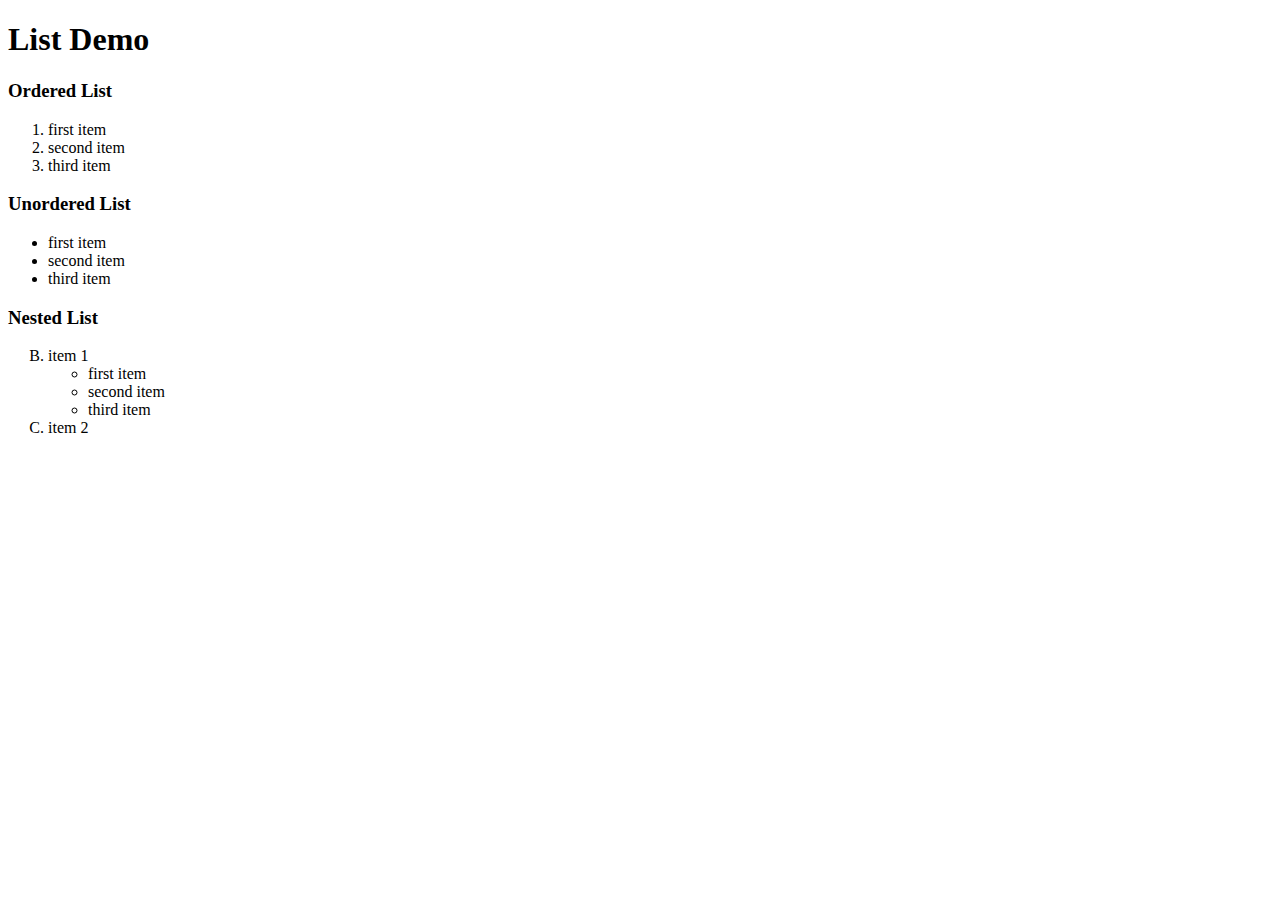
<file: 03_lists.html>
<!doctype html>
<html>
<head>
<meta charset="utf-8">
<title>List Demo</title>
</head>

<body>
    <h1>List Demo</h1>
	<h3>Ordered List</h3>
	<ol>
		<li>first item</li>
		<li>second item</li>
		<li>third item</li>
	</ol>

	<h3>Unordered List</h3>
	<ul>
		<li>first item</li>
		<li>second item</li>
		<li>third item</li>
	</ul>

	<h3>Nested List</h3>
	<ol type='A' start='2'>
		<li>item 1
			<ul>
				<li>first item</li>
				<li>second item</li>
				<li>third item</li>
			</ul>
		</li>
		<li>item 2</li>
	</ol>
</body>
</html>
</file>
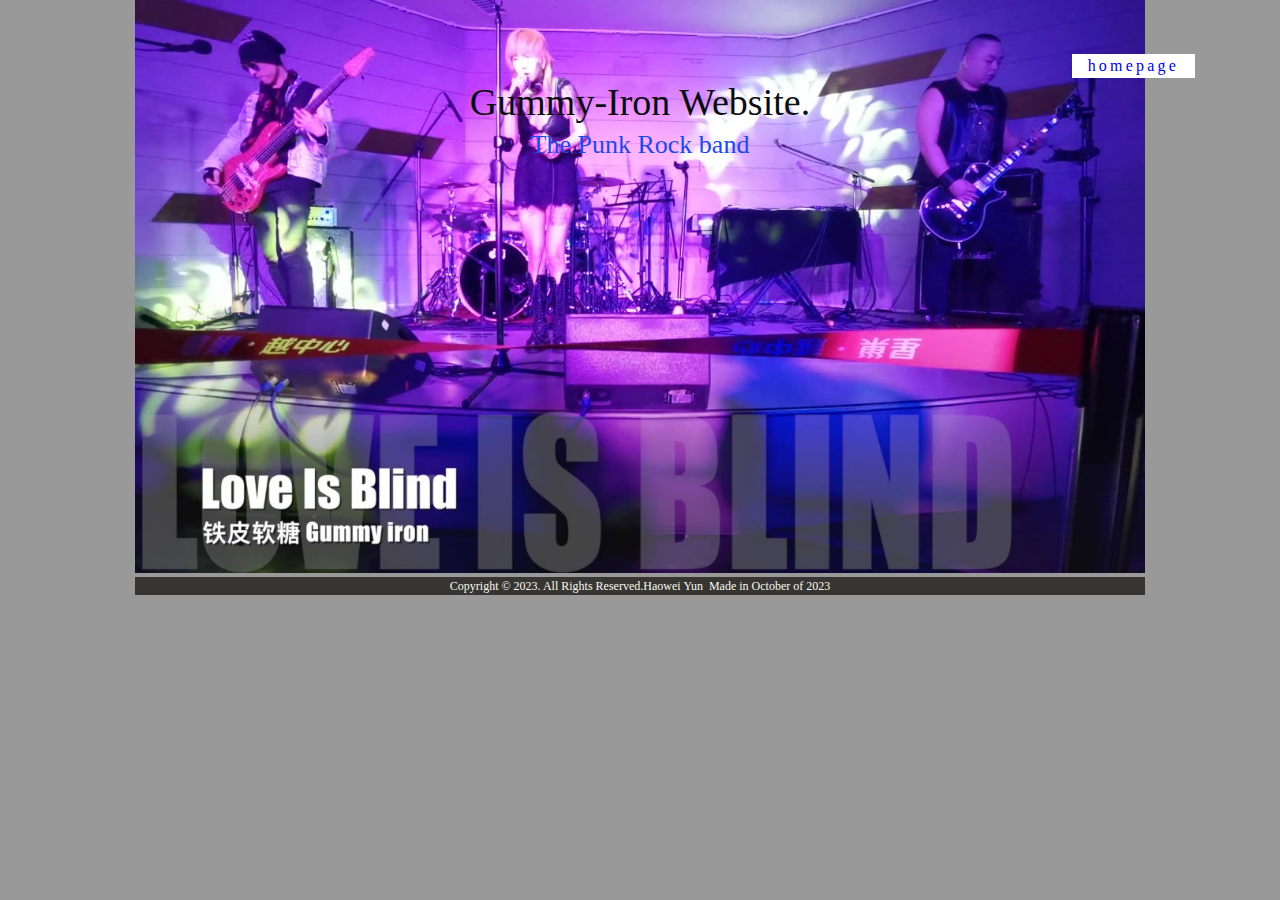
<file: cover.html>
<!DOCTYPE html>
<html>
	<head>
		<meta charset="UTF-8">
		<title>Cover page</title>
		<link rel="stylesheet" href="https://fonts.googleapis.com/css?family=Trirong"/>
	</head>
<style>
    * {
    margin: 0;
    padding: 0
}
.home {
    height: 100%;
    overflow: hidden;
    width: 100%;
    position: relative;
}
body{
	background: #999;
	text-align: center;
	color: #333;	
}
.bgc{
	height: 573px;
	width: 1010px;
}
span {
    display: block;
    text-align: center;
}
.footer{
	clear: both;
	margin-left: auto;
	margin-right: auto;
	padding-bottom: 0px;
	width: 1010px;
    height: 18px;
    line-height: 18px;
    background-color: #363533;
    color: #faf8eb;
    text-align: center;
    font-size: 12px;
}
.title {
    position: absolute;
    display: flex;
    justify-content: center;
    left: 0;
    right: 0;
    top: 80px;
    margin: auto;
    bottom: 0;
    color: #0c0c11;
    font-size: 38px;
    font-weight: 500;
}
.titles {
    position: absolute;
    display: flex;
    justify-content: center;
    left: 0;
    right: 0;
    top: 130px;
    margin: auto;
    bottom: 0;
    color: #1a4ae8;
    font-size: 26px;
    font-weight: 500;
}
.ribbon {
    display: flex;
    justify-content: center;
    position: absolute;
    right: 85px;
    top: 46px;
    margin: auto;
}
.ribbon span {
    background: #fff;
    display: inline-block;
    line-height: 1.5em;
    padding: 0 1em;
    margin-top: 0.5em;
    position: relative;
    letter-spacing: .2rem;
}
.ribbon a:hover span {
    background: #c6bce1;
    margin-top: 0;
    font-size: 1rem;  
}
</style>
<body>
    <div class="home">
            <img class="bgc" src="img/cover-back1.jpg" width="100%" alt="">
            <h3 class="title">Gummy-Iron Website.</h3>
            <h3 class="titles">The Punk Rock band</h3>
            <!--index page-->
            <div class='ribbon'>
                <a href="index.html"><span>homepage</span></a>
            </div>
            <div class="footer">
            	<p>Copyright © 2023. All Rights Reserved.Haowei&nbsp;Yun&nbsp;&nbsp;Made in October of 2023</p>
     </div>
  </div>
</body>
</html>
</file>
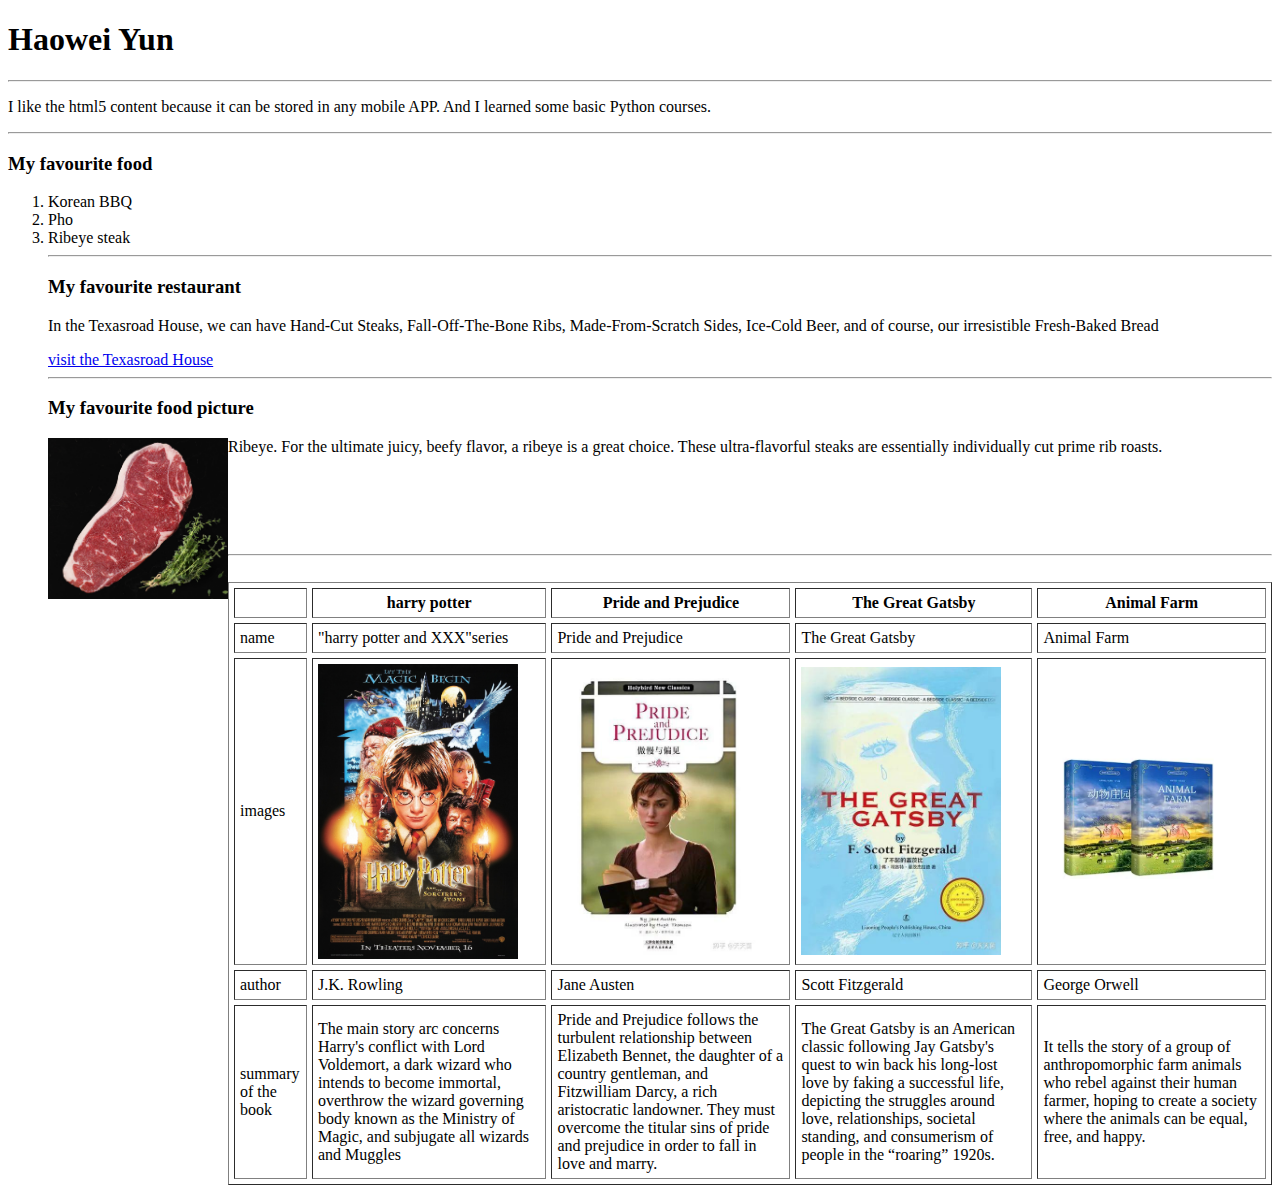
<file: cs120-pa.html>
<!DOCTYPE html>
<html lang="en">
    <head>
        <title>Text Formatting Demo</title>
    </head>
    <body>
        <h1>Haowei Yun</h1>
        <hr />
        <p>I like the html5 content because it can be stored in any mobile APP. And I learned some basic Python courses.
        <hr />
        <h3> My favourite food</h3>
	<ol>
		<li>Korean BBQ</li>
		<li>Pho</li>
		<li>Ribeye steak</li>
        <hr />
        <h3> My favourite restaurant</h3>
        <p>In the Texasroad House, we can have Hand-Cut Steaks, Fall-Off-The-Bone Ribs, Made-From-Scratch Sides, Ice-Cold Beer, and of course, our irresistible Fresh-Baked Bread </p>
	
    <a href="https://www.texasroadhouse.com/">visit the Texasroad House</a>
        <hr />
        <h3> My favourite food picture</h3>
        <img src='images/ribeye.png' align='left' width='180'>
        Ribeye. For the ultimate juicy, beefy flavor, a ribeye is a great choice. These ultra-flavorful steaks are essentially individually cut prime rib roasts.
        <br />
        <br />
        <br />
        <br />
        <br />
        <br />
        <hr />
        <br />
        <table border = "1" cellpadding="5" cellspacing="5">
            <tr>
                <th> </th>
                <th>harry potter</th>
                <th>Pride and Prejudice</th>
                <th>The Great Gatsby</th>
                <th>Animal Farm</th>
                
            </tr>
            <tr>
                <td>name</td>
                <td>"harry potter and XXX"series</td>
                <td>Pride and Prejudice</td>
                <td>The Great Gatsby</td>
                <td>Animal Farm</td>
            </tr>
            <tr>
                <td>images</td>
                <td><img src='images/hp.jpg' align='left' width='200'></td>
                <td><img src='images/pp.jpg' align='left' width='200'></td>
                <td><img src='images/gatsby.jpg' align='left' width='200'></td>
                <td><img src='images/af.png' align='left' width='200'></td>
            <tr>
                <td>author</td>
			    <td>J.K. Rowling</td>
			    <td>Jane Austen</td>
                <td>Scott Fitzgerald</td>
                <td>George Orwell</td>
            <tr>
                <td>summary of the book</td>
			    <td>The main story arc concerns Harry's conflict with Lord Voldemort, a dark wizard who intends to become immortal, overthrow the wizard governing body known as the Ministry of Magic, and subjugate all wizards and Muggles
</td>
			    <td>Pride and Prejudice follows the turbulent relationship between Elizabeth Bennet, the daughter of a country gentleman, and Fitzwilliam Darcy, a rich aristocratic landowner. They must overcome the titular sins of pride and prejudice in order to fall in love and marry.</td>
                <td>The Great Gatsby is an American classic following Jay Gatsby's quest to win back his long-lost love by faking a successful life, depicting the struggles around love, relationships, societal standing, and consumerism of people in the “roaring” 1920s.</td>
                <td>It tells the story of a group of anthropomorphic farm animals who rebel against their human farmer, hoping to create a society where the animals can be equal, free, and happy.</td>
                
            </tr>
        </table>
        
        
        
        
        
       
    </body>
</html>
</file>
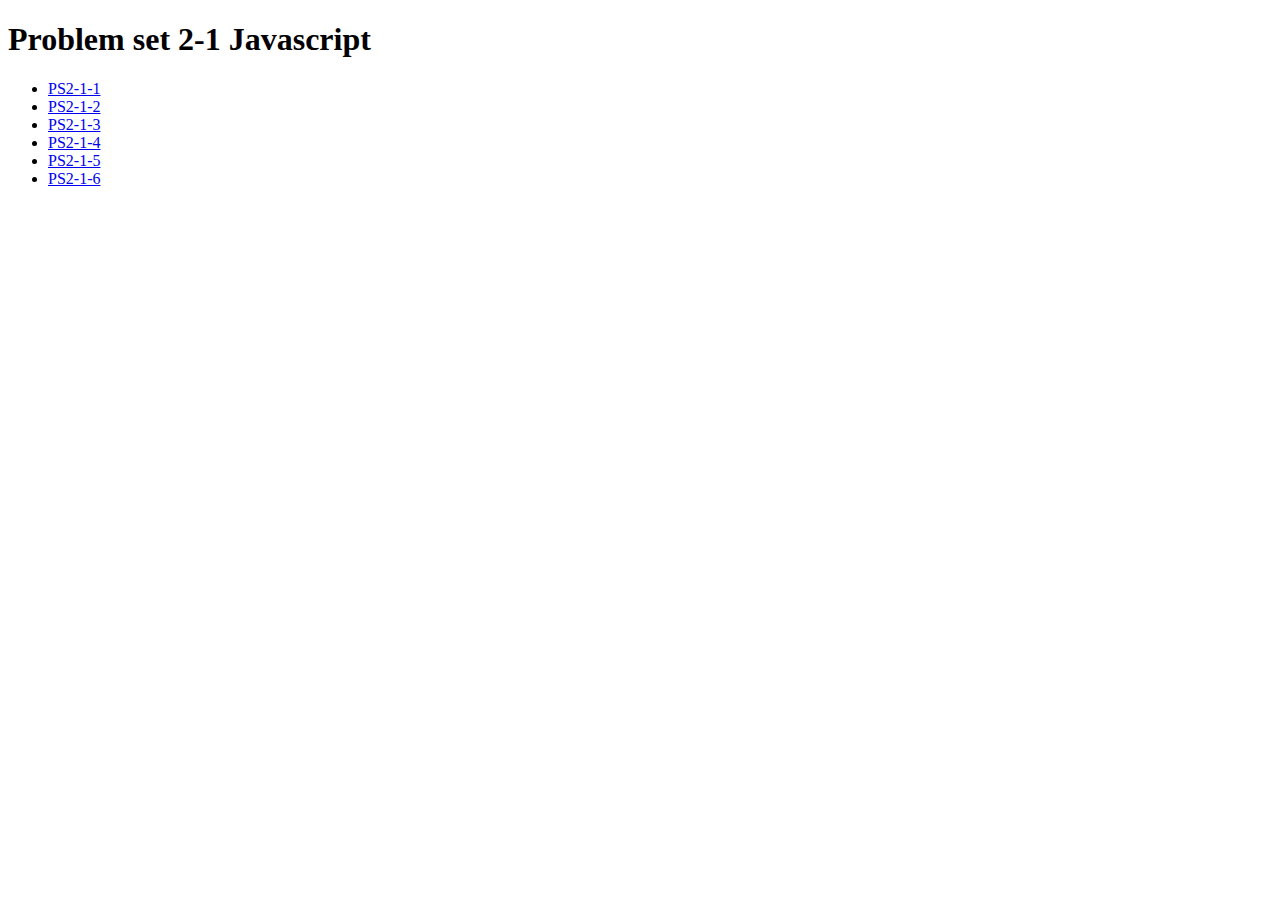
<file: Problem set 2-1 Javascript/context page.html>
<!DOCTYPE html>
<html>
<head>
    <title>context page</title>
</head>
<body>
    <h1> Problem set 2-1 Javascript</h1>
    <ul>
        <li><a href="https://www.example.com">PS2-1-1</a></li>
        <li><a href="https://www.example.org">PS2-1-2</a></li>
        <li><a href="https://www.example.net">PS2-1-3</a></li>
        <li><a href="https://www.example.edu">PS2-1-4</a></li>
        <li><a href="https://www.example.gov">PS2-1-5</a></li>
        <li><a href="https://www.example.gov">PS2-1-6</a></li>
    </ul>
</body>
</html>
</file>
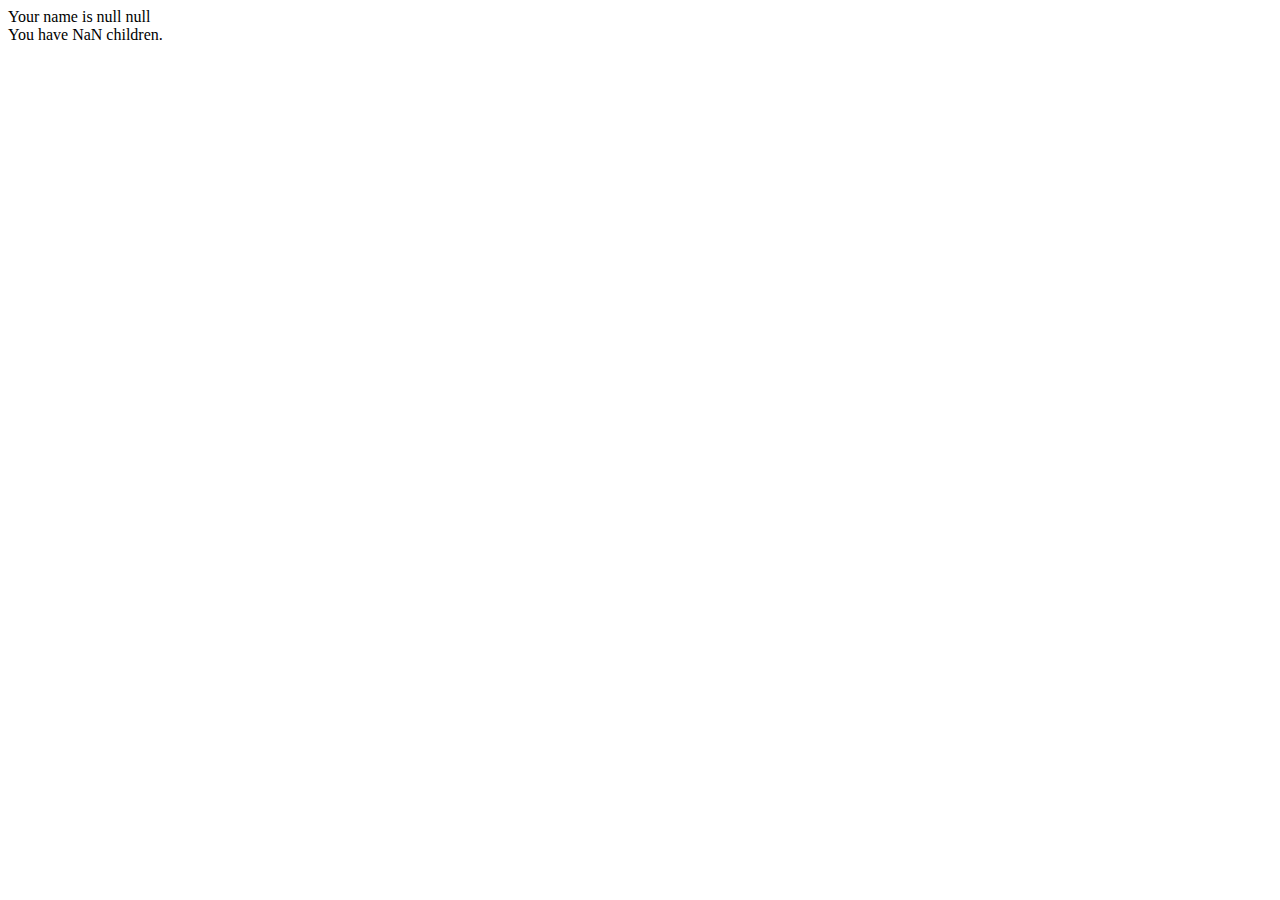
<file: Problem set 2-1 Javascript/PS2-1-1.html>
<!DOCTYPE html>
<html>
<head>
    <meta charset="utf-8">
    <title>PS2-1-1</title>
</head>
<body>

<script>
    //get the name
    var firstName = prompt("Enter your first name:");
    var lastName = prompt("Enter your last name:");
    var fullName = firstName + " " + lastName;

    document.write("Your name is " + fullName + "<br>");

    var numberOfChildren = parseInt(prompt("How many children do you have?"));
    
    //decide the display accordingly to the number
    if (numberOfChildren === 0) {
        document.write("You have no children.");
    } else if (numberOfChildren === 1) {
        document.write("You have 1 child.");
    } else {
        document.write("You have " + numberOfChildren + " children.");
    }
</script>

</body>
</html>
</file>
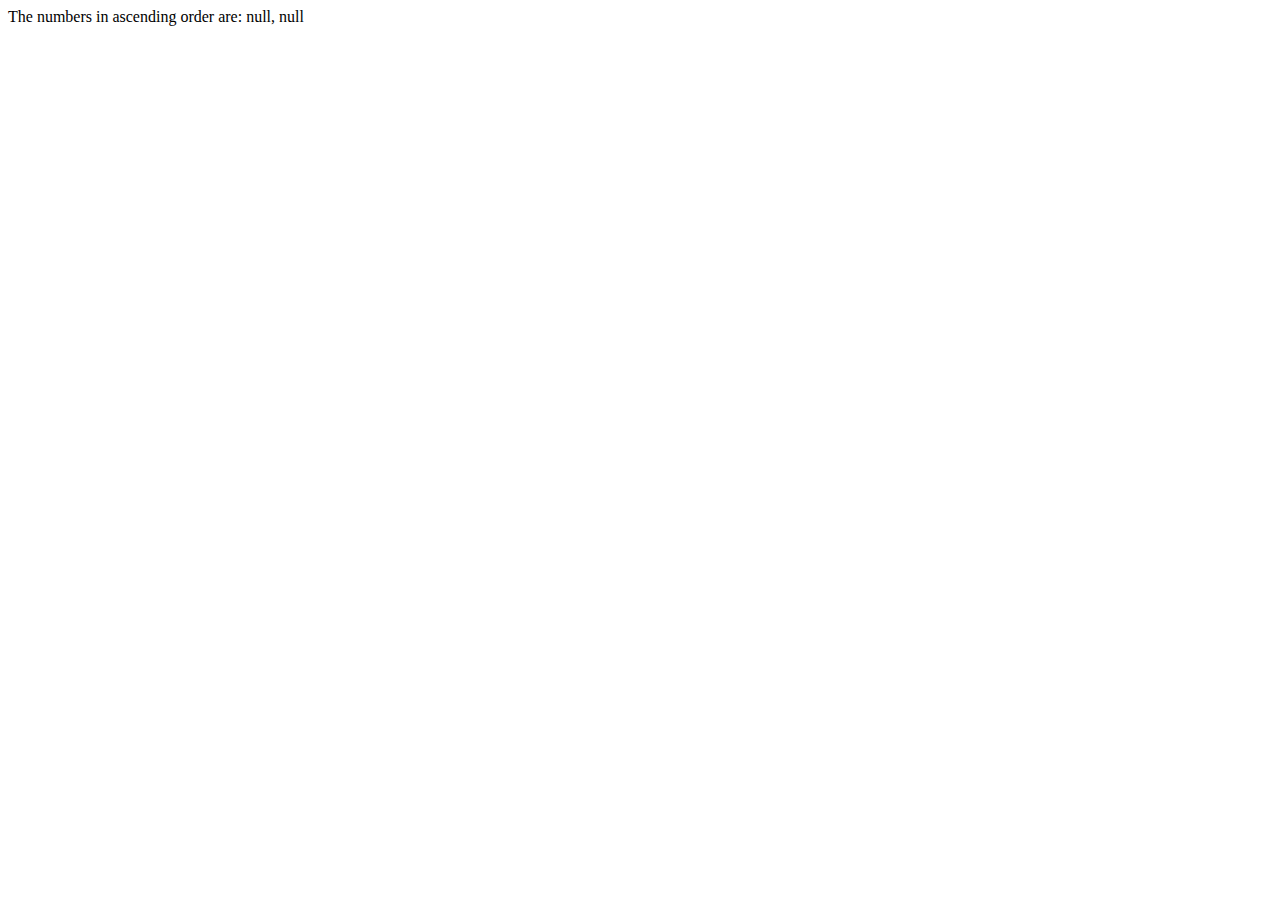
<file: Problem set 2-1 Javascript/PS2-1-3.html>
<!DOCTYPE html>
<html>
<head>
    <title>Number compared in order (smallest to largest).</title>
</head>
<body>

<script>
    // Get the first number 
    var num1 = prompt("Enter the first number:");

    // Check if the first input is number
    if (isNaN(num1)) {
        document.write("sorry! Please enter a valid number.");
    } else {
        // Get the second number 
        var num2 = prompt("Enter the second number:");

        // Check if the second input is number
        if (isNaN(num2)) {
            document.write("Oops! Invalid input. Please enter a valid number.");
        } else {
            // Determine the smaller and larger numbers
            var smaller, larger;
            if (num1 < num2) {
                smaller = num1;
                larger = num2;
            } else {
                smaller = num2;
                larger = num1;
            }

            document.write("The numbers in ascending order are: " + smaller + ", " + larger);
        }
    }
</script>

</body>
</html>
</file>
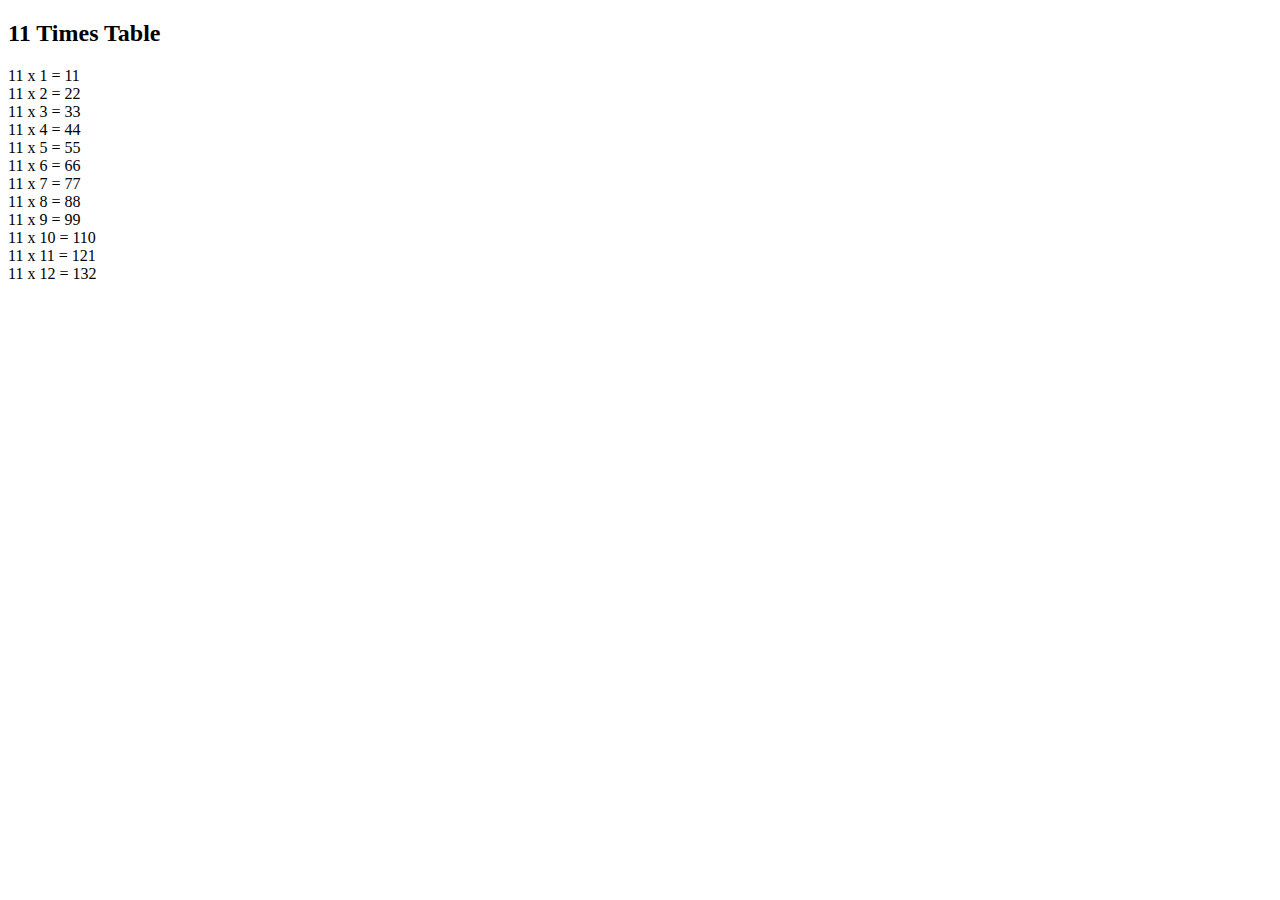
<file: Problem set 2-1 Javascript/PS2-1-5.html>
<!DOCTYPE html>
<html>
<head>
    <title>Times Table</title>
</head>
<body>

<script>
    function timestable (number) {
        document.write("<h2>" + number + " Times Table</h2>");
        for (var i = 1; i <= 12; i++) {
            var result = number * i;
            document.write(number + " x " + i + " = " + result + "<br>");
        
        }
       
    }

    // show the timestable
    timestable(11);

</script>

</body>
</html>
</file>
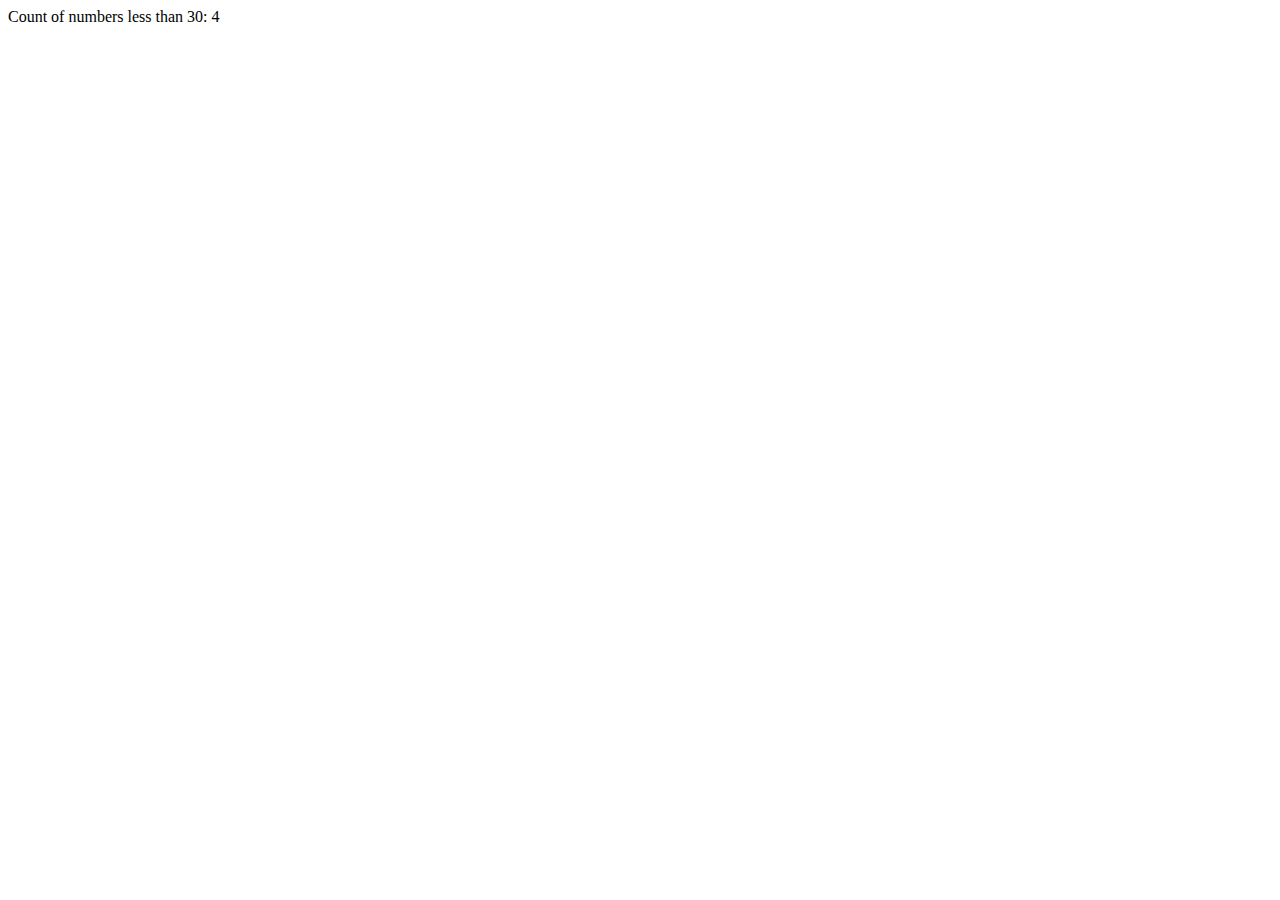
<file: Problem set 2-1 Javascript/PS2-1-6.html>
<!DOCTYPE html>
<html>
<head>
    <title> Numbers in array Less Than Value</title>
</head>
<body>

<script>
    // create the function 
    function count(array, value) {
        var result = 0;
        for (var i = 0; i < array.length; i++) {
            if (array[i] < value) {
                result++;
            }
        }
        return result;
    }

    //second Function to create an array, call prebious function count()
    function displaycount() {
        
        var numbers = [3, 98, 30, 28, 9, 12];
        var value = 30;

        // Call the count() function and display the result
        var show = count(numbers, value);
        document.write("Count of numbers less than " + value + ": " + show);
    }

    displaycount();

</script>

</body>
</html>
</file>
